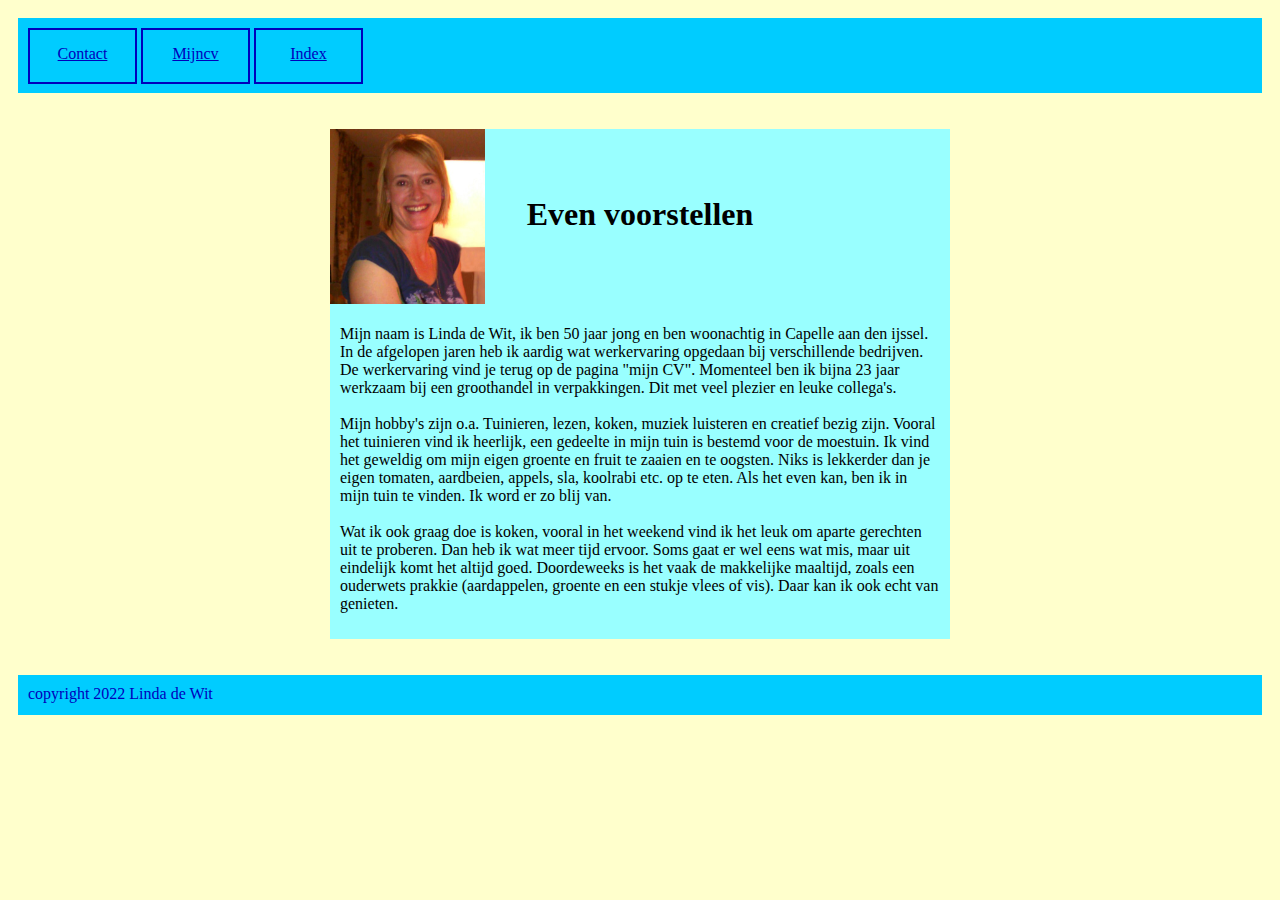
<file: index.html>
<!DOCTYPE html>
<html lang="nl">
<head>
<title>huiswerkopgave 15.9</title>
<meta charset="utf-8">
<meta name="keywords" content="werkervaring, hobby's, opleidingen, CV">
<link rel="stylesheet" href="stijl.css">
</head>
<body>
<header>
<a href="contact.html">Contact</a>
<a href="mijncv.html">Mijncv</a>
<a href="index.html">Index</a>
</header>
<br>
<br>
<div>
  <br>
&nbsp;&nbsp;<h1>Even voorstellen</h1>
<br>
<br>
<br>
<p>Mijn naam is Linda de Wit, ik ben 50 jaar jong en ben woonachtig in Capelle aan den ijssel.
  In de afgelopen jaren heb ik aardig wat werkervaring opgedaan bij verschillende bedrijven.
  De werkervaring vind je terug op de pagina "mijn CV".
  Momenteel ben ik bijna 23 jaar werkzaam bij een groothandel in verpakkingen.
  Dit met veel plezier en leuke collega's.
  <br>
  <br>
  Mijn hobby's zijn o.a. Tuinieren, lezen, koken, muziek luisteren en creatief bezig zijn.
  Vooral het tuinieren vind ik heerlijk, een gedeelte in mijn tuin is bestemd voor de moestuin.
  Ik vind het geweldig om mijn eigen groente en fruit te zaaien en te oogsten.
  Niks is lekkerder dan je eigen tomaten, aardbeien, appels, sla, koolrabi etc. op te eten.
  Als het even kan, ben ik in mijn tuin te vinden.
  Ik word er zo blij van.
  <br>
  <br>
  Wat ik ook graag doe is koken, vooral in het weekend vind ik het leuk om aparte gerechten uit te proberen.
  Dan heb ik wat meer tijd ervoor.
  Soms gaat er wel eens wat mis, maar uit eindelijk komt het altijd goed.
  Doordeweeks is het vaak de makkelijke maaltijd, zoals een ouderwets prakkie (aardappelen, groente en een stukje vlees of vis).
  Daar kan ik ook echt van genieten.
</div>
<br>
<br>
<footer>copyright 2022 Linda de Wit</footer>
</body>
</html>
</file>
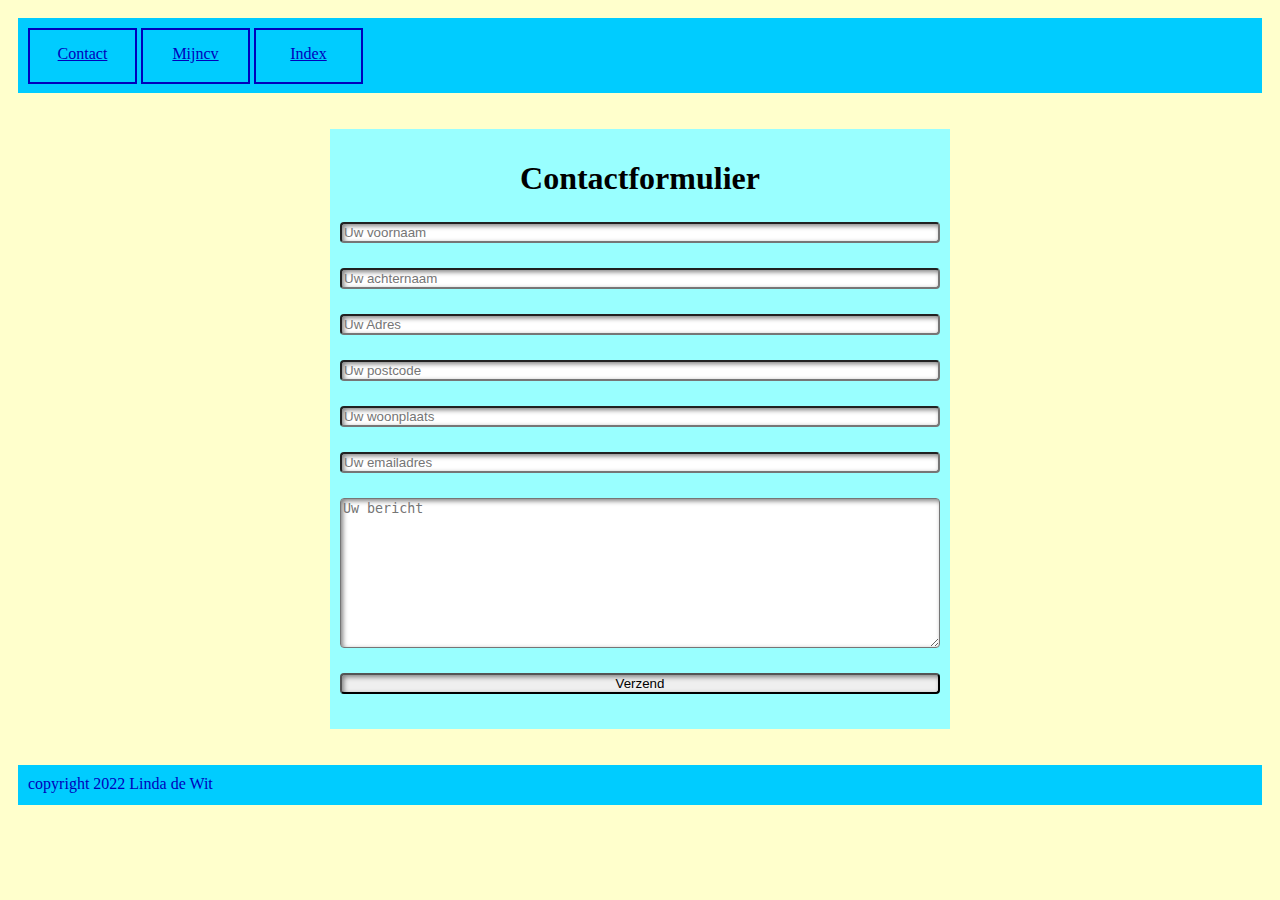
<file: contact.html>
<!DOCTYPE html>
<html lang="nl">
<head>
<title>huiswerkopgave 15.9</title>
<meta charset="utf-8">
<meta name="keywords" content="werkervaring, hobby's, opleidingen, CV">
<link rel="stylesheet" href="stijl.css">
</head>
<body>
<header>
  <a href="contact.html">Contact</a>
  <a href="mijncv.html">Mijncv</a>
  <a href="index.html">Index</a>
</header>
<br>
<br>
<form>
<h1>Contactformulier</h1>
<input type="text" placeholder="Uw voornaam"/>
<input type="text" placeholder="Uw achternaam"/>
<input type="text" placeholder="Uw Adres"/>
<input type="text" placeholder="Uw postcode"/>
<input type="text" placeholder="Uw woonplaats"/>
<input type="text" placeholder="Uw emailadres"/>
<textarea placeholder="Uw bericht"></textarea>
<button>Verzend</button>
</form>
<br>
<br>
<footer>copyright 2022 Linda de Wit</footer>
</body>
</html>
</file>
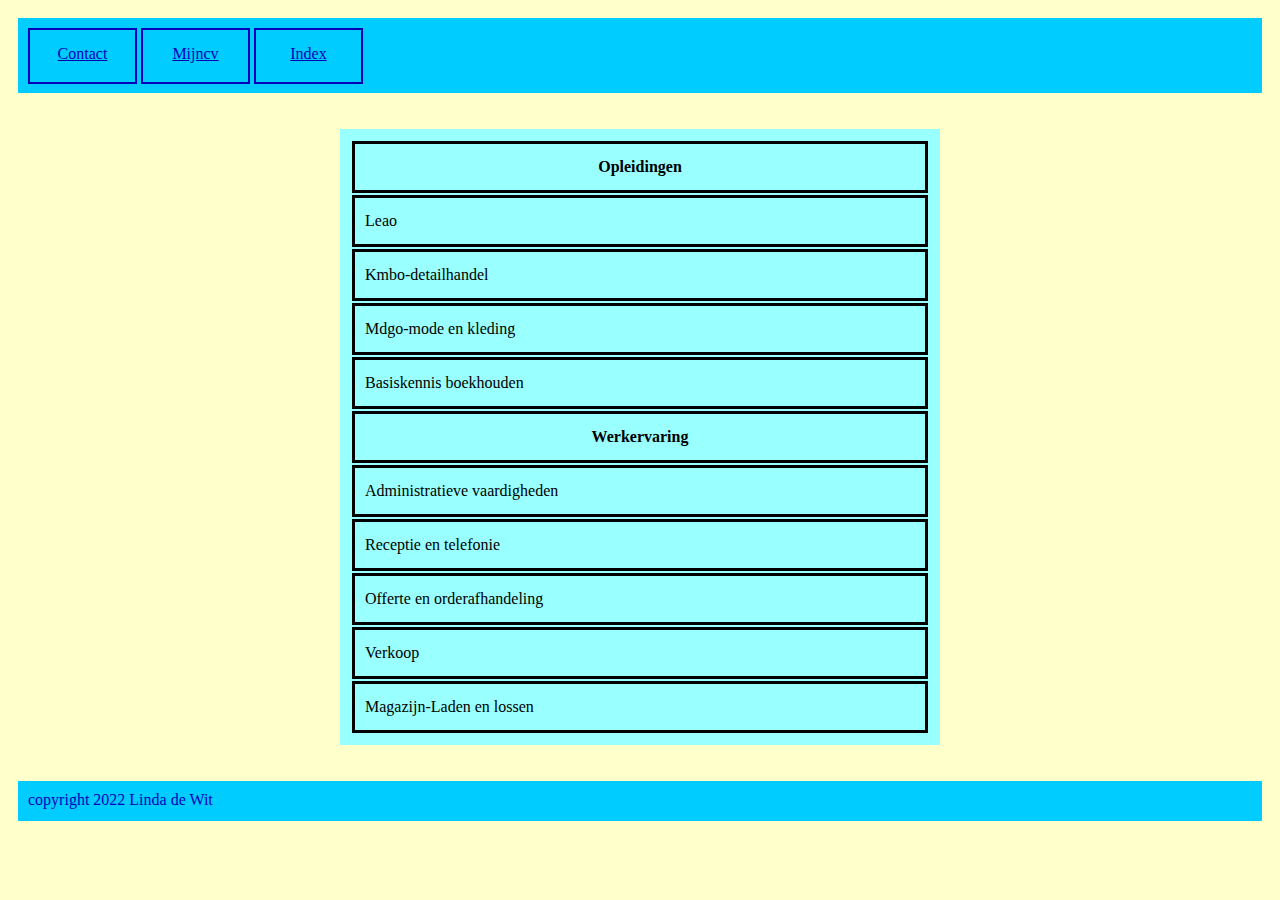
<file: mijncv.html>
<!DOCTYPE html>
<html lang="nl">
<head>
<title>huiswerkopgave 15.9</title>
<meta charset="utf-8">
<meta name="keywords" content="werkervaring, hobby's, opleidingen, CV">
<link rel="stylesheet" href="stijl.css">
</head>
<body>
<header>
  <a href="contact.html">Contact</a>
  <a href="mijncv.html">Mijncv</a>
  <a href="index.html">Index</a>
</header>
<br>
<br>
<table>
<tr>
<th>Opleidingen</th>
</tr>
<tr>
<td>Leao</td>
</tr>
<tr>
<td>Kmbo-detailhandel</td>
</tr>
<tr>
<td>Mdgo-mode en kleding</td>
</tr>
<tr>
<td>Basiskennis boekhouden</td>
</tr>
<tr>
<th>Werkervaring</th>
<tr>
<td>Administratieve vaardigheden</td>
</tr>
<tr>
<td>Receptie en telefonie</td>
</tr>
<tr>
<td>Offerte en orderafhandeling</td>
</tr>
<tr>
<td>Verkoop</td>
</tr>
<tr>
<td>Magazijn-Laden en lossen</td>
</tr>
</table>
<br>
<br>
<footer>copyright 2022 Linda de Wit</footer>
</body>
</html>
</file>
<file: stijl.css>
header{
background-color: #00ccff;
height: 55px;
padding: 10px;
}
a{
display: inline-block;
height: 22px;
width: 75px;
padding: 15px;
text-align: center;
color: #0000bb;
border: 2px solid #0000bb;
}
a:hover{
color: #006400;
background-color: #90EE90;
font-size: 20px
}
body{
font-family: Verdana;
font-size: sans-serif;
background-color: #ffffcc;
padding: 10px;
}
div{
  width: 600px;
  height: auto;
  background-color: #99ffff;
  background-image: url(foto.png);
  background-size: 25%;
  background-repeat: no-repeat;
  margin-left: auto;
  margin-right: auto;
  padding: 10px;
}
h1{
  text-align: center;
  padding: 10x;
  width: 600px;
  margin-left: auto;
  margin-right: auto;
}
input[type="text"], input[type="email"], textarea, button{
display: block;
margin: 25px 0px;
width: 600px;
box-sizing: border-box;
border-radius: 4px;
box-shadow: inset 2px 2px 5px grey;
}
textarea{
height: 150px;
}
button:active{
  background-color: #90ee90;
  color: #006400;
  border-radius: 8px;
  box-sizing: inset 2px 2px 5px green;
}
form{
  width: 600px;
  height: auto;
  margin-left: auto;
  margin-right: auto;
  background-color: #99ffff;
  padding: 10px;
}
table{
background-color: #99ffff;
border-style: 2px solid;
width: 600px;
height: auto;
margin-left: auto;
margin-right: auto;
padding: 10px;
}
td, th{
border-style: solid;
padding: 14px 10px;
}
footer{
background-color: #00ccff;
color: #0000bb;
height: 20px;
padding: 10px;
}
</file>
